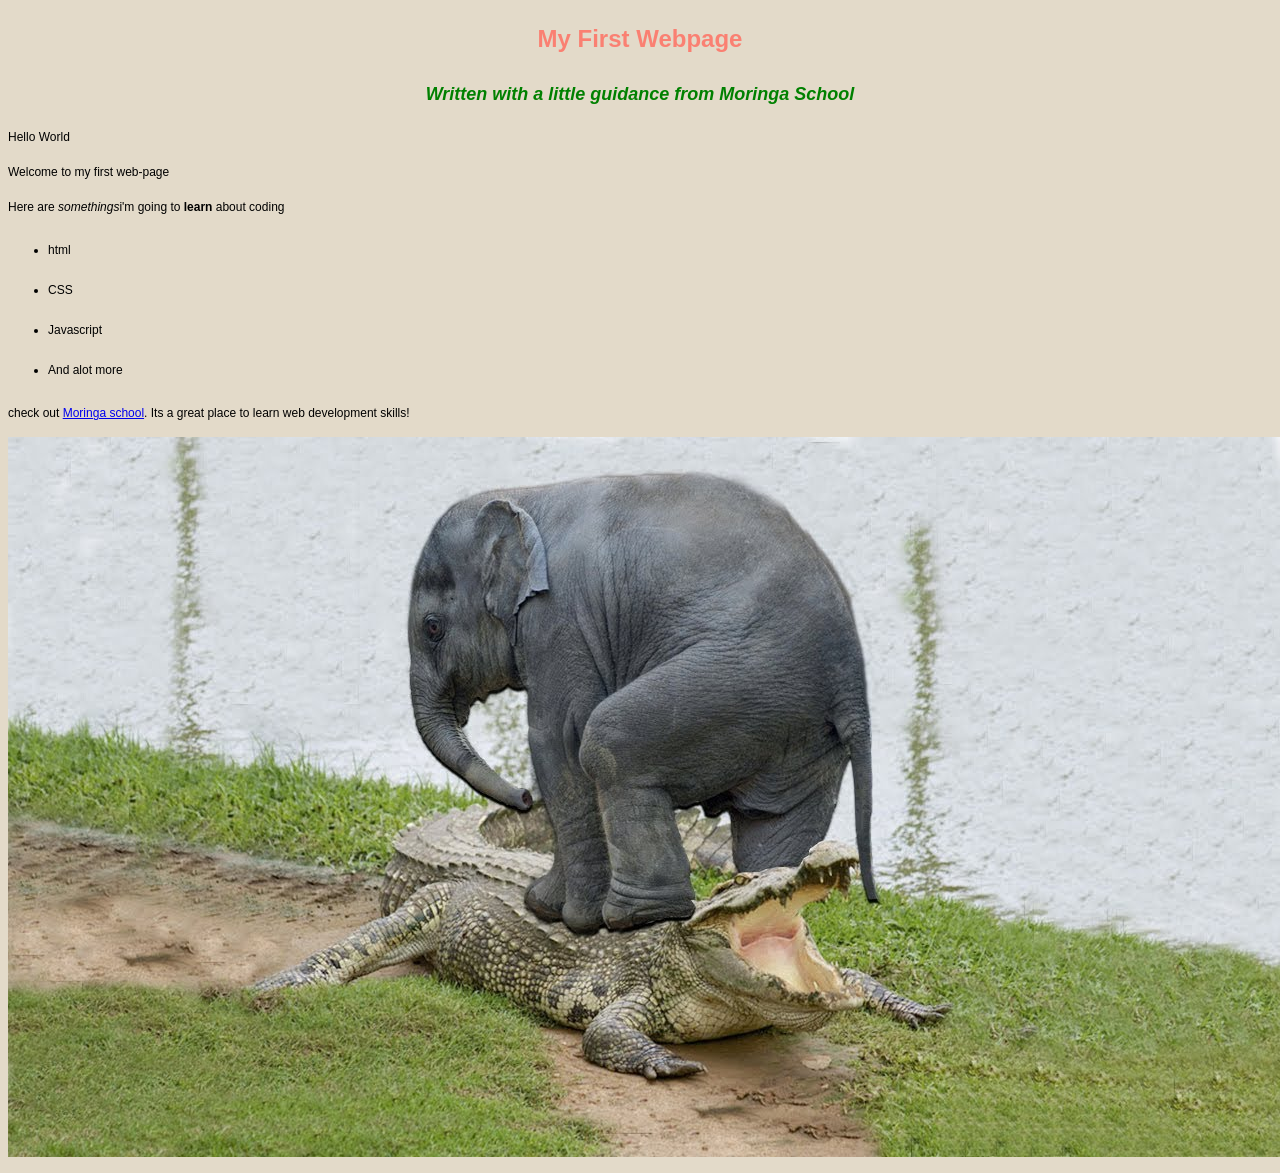
<file: index.html>
<!DOCTYPE html>
<html>
<head>
  <title>My First Webpage</title>
  <link href="css/styles.css" rel="stylesheet" type="text/css">
</head>
<body>
  <h1>My First Webpage</h1>
  <h2>Written with a little guidance from Moringa School</h2>
<p>Hello World</p>
<p>Welcome to my first web-page</p>
<p>Here are <strong>somethings</strong>i'm going to <em>learn</em> about coding</p>
<ul>
  <li>html</li>
  <li>CSS</li>
  <li>Javascript</li>
  <li>And alot more</li>
</ul>
<p>check out <a href="http://moringaschool.com/">Moringa school</a>. Its a great place to learn web development skills!</p>
<img src="images/elephant.jpg" alt="a photo of an elephant">
</body>

</html>
</file>
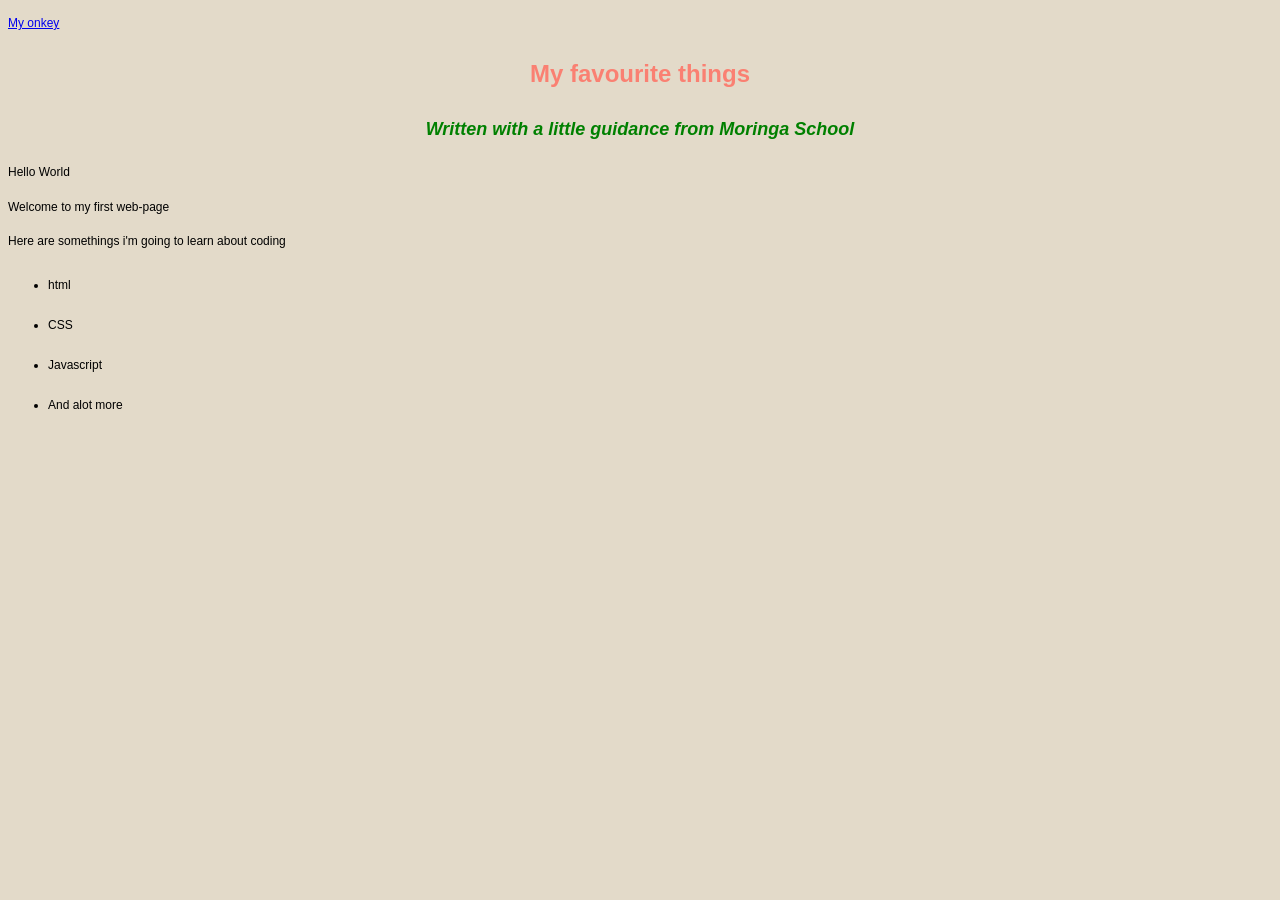
<file: my-favourite-things.html>
<!DOCTYPE Html>
<html>
  <head>
    <title>My favourite things</title>
    <link href="css/styles.css" rel="stylesheet" type="text/css">
  </head>

  <body>
    <p><a href="my-first-webpage.html">My onkey</a><p>
    <h1> My favourite things</h1>
  <h2>Written with a little guidance from Moringa School</h2>
<p>Hello World</p>
<p>Welcome to my first web-page</p>
<p>Here are somethings i'm going to learn about coding</p>
<ul>
  <li>html</li>
  <li>CSS</li>
  <li>Javascript</li>
  <li>And alot more</li>
</ul>
  </body>
</html>
</file>
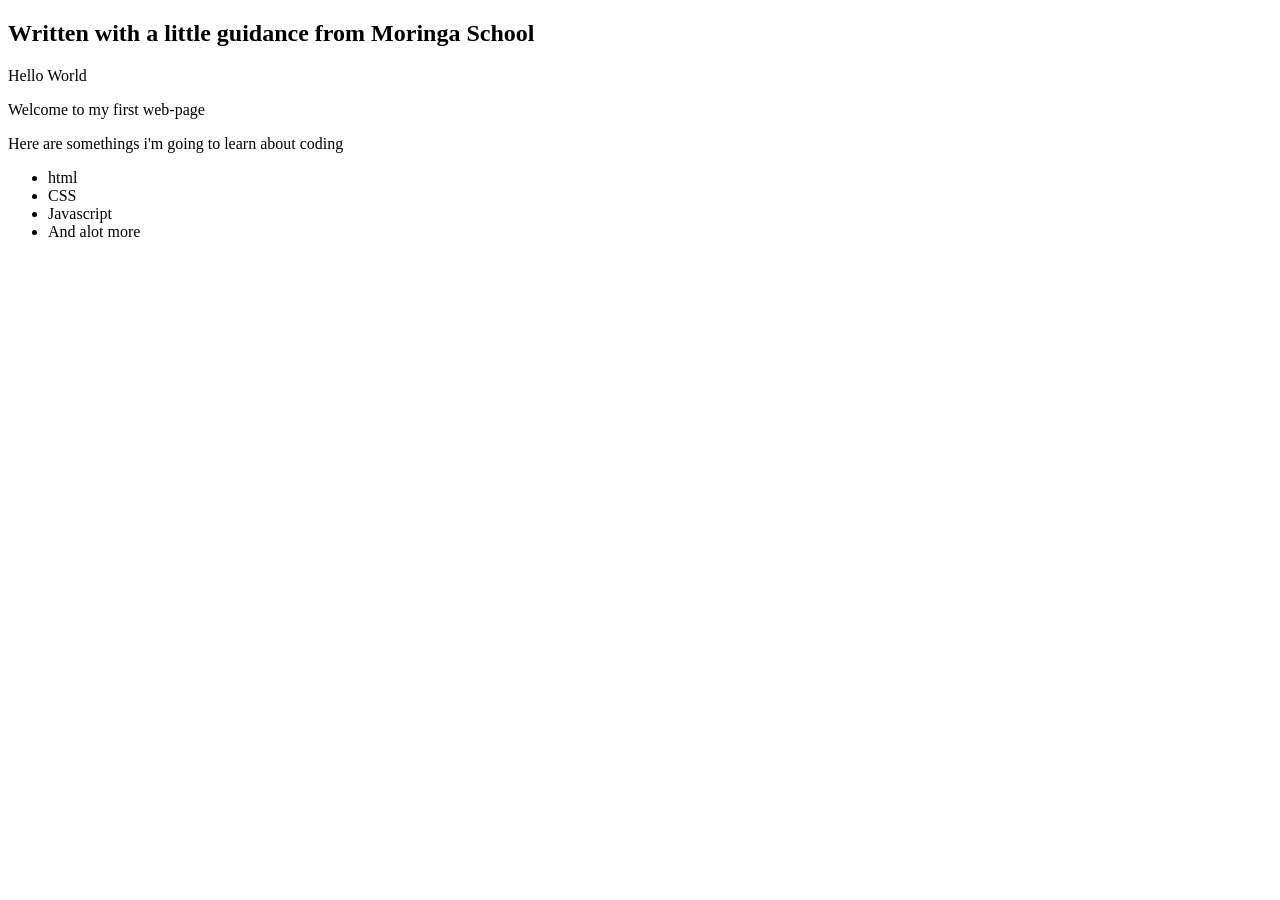
<file: pet-website.html>
<!DOCTYPE Html>
<html>
  <head>
    <title>
    <h1> My favourite things</h1>
    <link href="css/styles.css" rel="stylesheet" type="text/css">
    </title>
  </head>

  <body>
  <h2>Written with a little guidance from Moringa School</h2>
<p>Hello World</p>
<p>Welcome to my first web-page</p>
<p>Here are somethings i'm going to learn about coding</p>
<ul>
  <li>html</li>
  <li>CSS</li>
  <li>Javascript</li>
  <li>And alot more</li>
</ul>
  </body>
</html>
</file>
<file: css/styles.css>
body{
  font: 75% georgia, sans-serif;
  line-height:1.88889;
  background-color: #E3DAC9;
}
h1 {
  color: #FA8072;
  text-align: center;
}
h2 {
  color: green;
  font-style: italic;
  text-align: center;
}
p{
  font-family: sans-serif;
}
ul{line-height: 40px;
}

strong{
  font-style: italic;
  font-weight: normal;
}
em{
  font-style: normal;
  font-weight: bold ;
}
</file>
